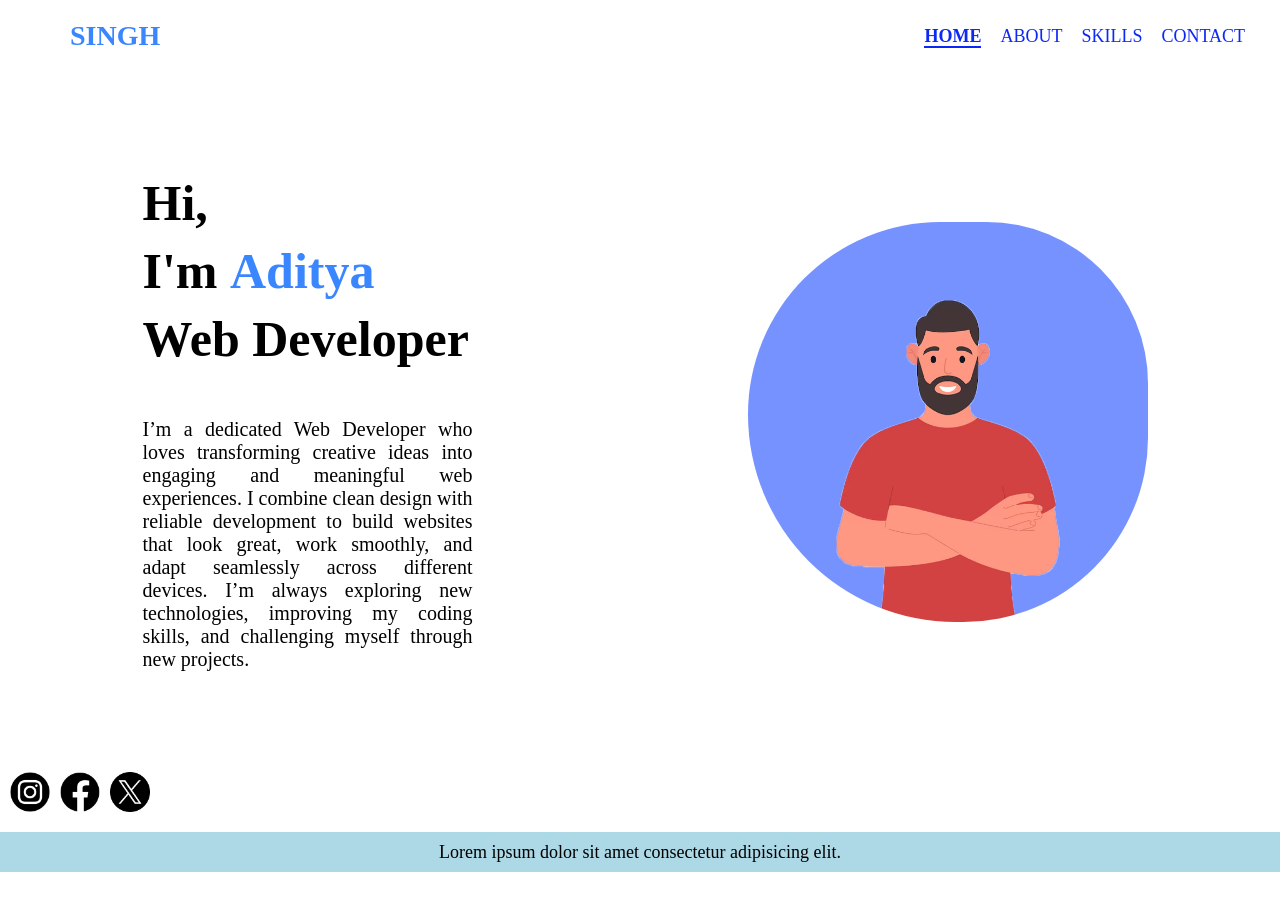
<file: index.html>
<!DOCTYPE html>
<html lang="en">
<head>
    <meta charset="UTF-8">
    <meta name="viewport" content="width=device-width, initial-scale=1.0">
    <title>My-Portfolio</title>
    <link rel="stylesheet" href="style.css">
</head>
<body>
    <header>
        <div class="nav">
            <div class="name">SINGH</div>
            <div class="link">
                <a class="active" href="index.html">HOME</a>
                <a href="about.html">ABOUT</a>
                <a href="skill.html">SKILLS</a>
                <a href="contact.html">CONTACT</a>
             </div>
        </div>
    </header>
    <section>
        <div class="text">
            <div class="text1">
                <p>Hi,</p>
                <p>I'm <span>Aditya</span></p>
                <p>Web Developer</p>
            </div>
            <div class="text2">
               <p>I’m a dedicated Web Developer who loves transforming creative ideas into engaging and meaningful web experiences. I combine clean design with reliable development to build websites that look great, work smoothly, and adapt seamlessly across different devices. I’m always exploring new technologies, improving my coding skills, and challenging myself through new projects.</p>

            </div>

        </div>
        <div class="pic"></div>
    </section>
    <footer>
        <div class="contact">                                                        
            <div class="icon"><a href="#"><img class="social" src="assets/instagram.png" alt="pic"></a></div>
            <div class="icon"><a href="#"><img  class="social" src="assets/facebook.png" alt="pic"></a></div>
            <div class="icon"><a href="#"><img class="social" src="assets/twitter.png" alt="pic"></a></div>
         </div>
         <div class="foot">
            Lorem ipsum dolor sit amet consectetur adipisicing elit. 
         </div>
    </footer>
</body>
</html>
</file>
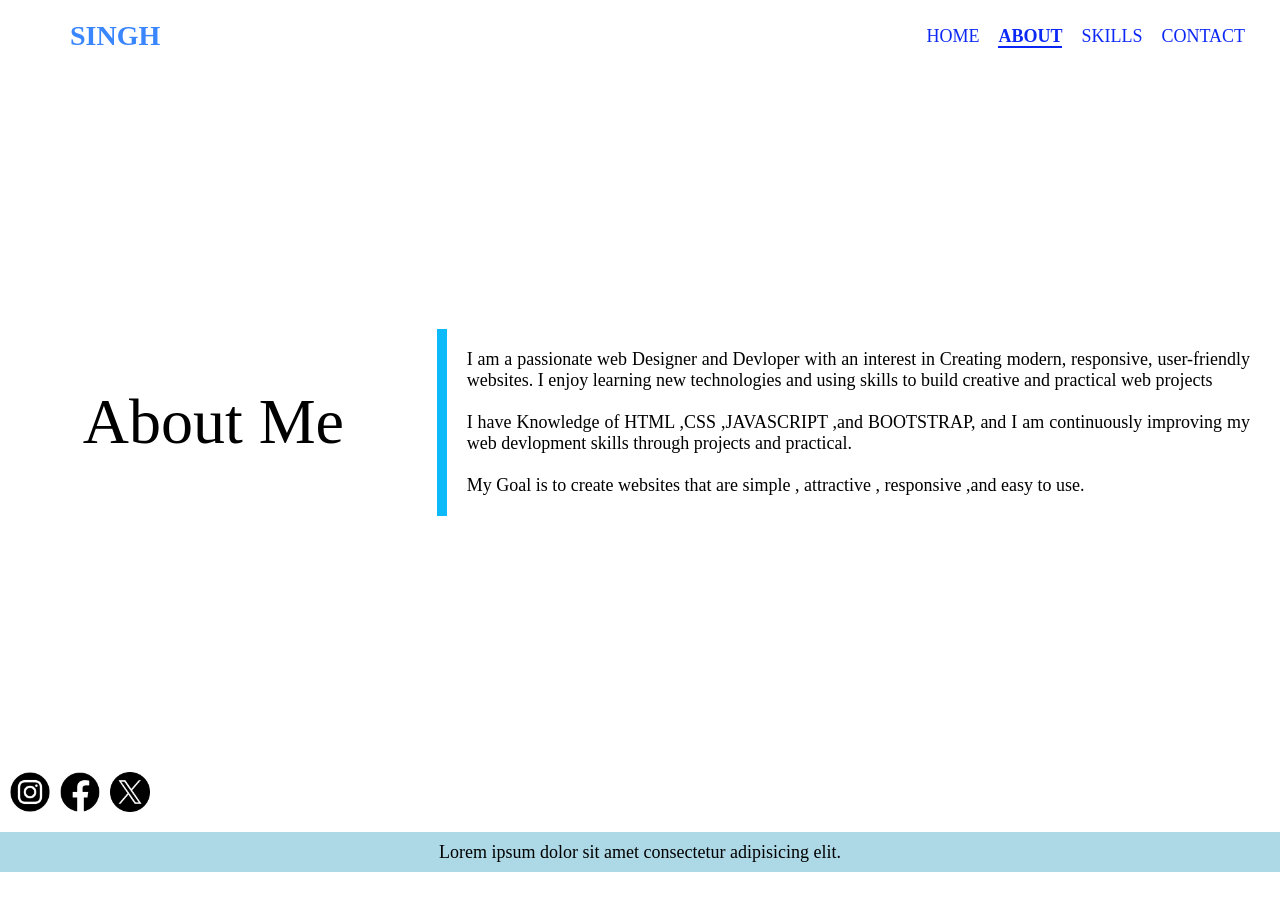
<file: about.html>
<!DOCTYPE html>
<html lang="en">
<head>
    <meta charset="UTF-8">
    <meta name="viewport" content="width=device-width, initial-scale=1.0">
    <title>LAB-03</title>
    <link rel="stylesheet" href="style.css">
</head>
<body>
    <header>
        <div class="nav">
            <div class="name">SINGH</div>
            <div class="link">
                <a  href="index.html">HOME</a>
                <a class="active" href="about.html">ABOUT</a>
                <a  href="skill.html">SKILLS</a>
                <a href="contact.html">CONTACT</a>
            </div>
        </div>
    </header>
   <section>                       
        <div class="content">
            <div class="about"><p class="About me">About Me</p></div>
            <div class="about2"> I am a passionate web Designer and Devloper with an interest in Creating modern, responsive, user-friendly websites. I enjoy learning new technologies and using skills to build creative and practical web projects  <br><br>I have Knowledge of HTML ,CSS ,JAVASCRIPT ,and BOOTSTRAP, and I am continuously improving my web devlopment skills through projects and practical. <br><br>My Goal is to create websites that are simple , attractive , responsive ,and easy to use. <br></div>
         </div>
    </section>        
    <footer>
        <div class="contact">                                                        
            <div class="icon"><a href="#"><img class="social" src="assets/instagram.png" alt="pic"></a></div>
            <div class="icon"><a href="#"><img  class="social" src="assets/facebook.png" alt="pic"></a></div>
            <div class="icon"><a href="#"><img class="social" src="assets/twitter.png" alt="pic"></a></div>
         </div>
         <div class="foot">
            Lorem ipsum dolor sit amet consectetur adipisicing elit. 
         </div>
    </footer>
</file>
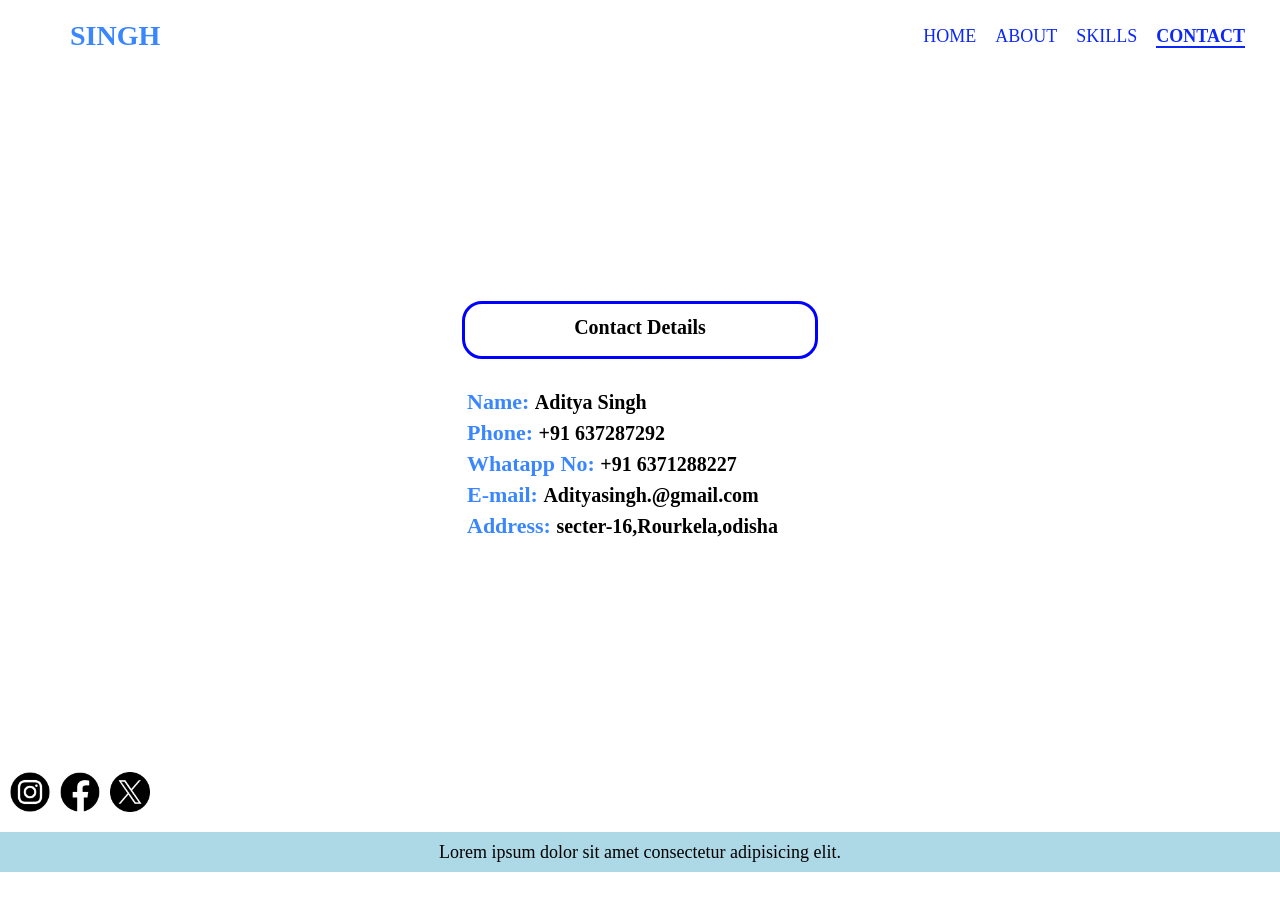
<file: contact.html>
<!DOCTYPE html>
<html lang="en">
<head>
    <meta charset="UTF-8">
    <meta name="viewport" content="width=device-width, initial-scale=1.0">
    <title>LAB-03</title>
    <link rel="stylesheet" href="style.css">
</head>
<body>
    <header>
        <div class="nav">
            <div class="name">SINGH</div>
            <div class="link">
                <a  href="index.html">HOME</a>
                <a  href="about.html">ABOUT</a>
                <a  href="skill.html">SKILLS</a>
                <a class="active" href="contact.html">CONTACT</a>
            </div>
        </div>
    </header>
    
    <section>
        <div class="contener3">
            <div class="heading">Contact Details</div>
            <div class="number">
                <p  class="number1"><span class="Details">Name: </span>Aditya Singh</p>
                <p  class="number1"><span class="Details">Phone: </span>+91 637287292</p>
                <p  class="number1"><span class="Details">Whatapp No: </span>+91 6371288227</p>
                <p  class="number1"><span class="Details">E-mail: </span>Adityasingh.@gmail.com</p>
                <p class="number1"><span class="Details">Address: </span>secter-16,Rourkela,odisha</p>
            </div>
        </div>

    </section>

    <footer>
        <div class="contact">                                                        
           <div class="icon"><a href="#"><img class="social" src="assets/instagram.png" alt="pic"></a></div>
            <div class="icon"><a href="#"><img  class="social" src="assets/facebook.png" alt="pic"></a></div>
            <div class="icon"><a href="#"><img class="social" src="assets/twitter.png" alt="pic"></a></div>
         </div>
         <div class="foot">
            Lorem ipsum dolor sit amet consectetur adipisicing elit. 
         </div>
    </footer>
</body>
</html>
</file>
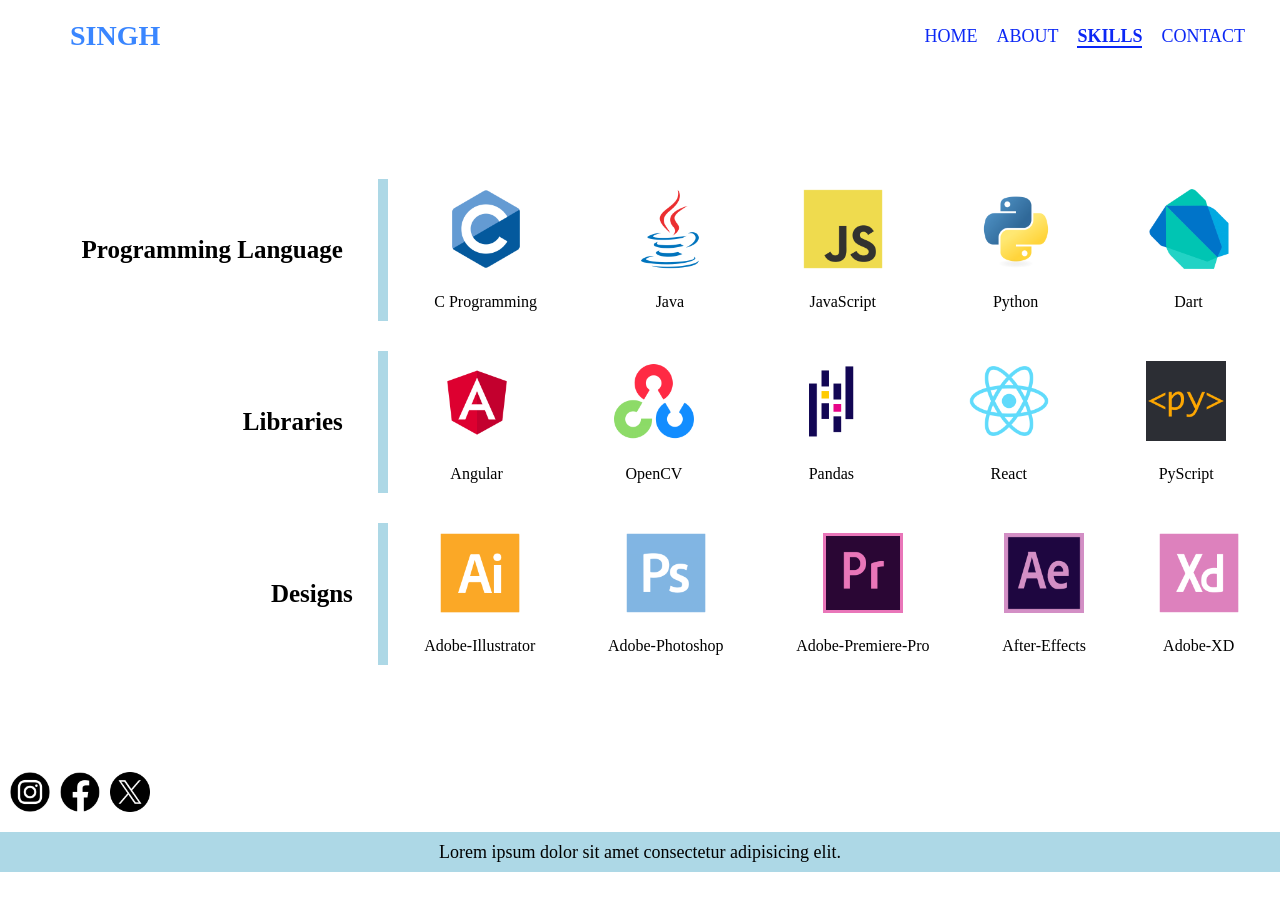
<file: skill.html>
<!DOCTYPE html>
<html lang="en">
<head>
    <meta charset="UTF-8">
    <meta name="viewport" content="width=device-width, initial-scale=1.0">
    <title>LAB-03</title>
    <link rel="stylesheet" href="style.css">
</head>
<body>
    <header>
        <div class="nav">
            <div class="name">SINGH</div>
            <div class="link">
                <a  href="index.html">HOME</a>
                <a href="about.html">ABOUT</a>
                <a class="active" href="skill.html">SKILLS</a>
                <a href="contact.html">CONTACT</a>
             </div>
        </div>
</header>
<section>

    <div class="skillbox">
        <div class="boxname"><p>Programming Language</p></div>
        <div class="skillicon">
            <div class="image "><img src="assets/C.png" alt="icon"><p>C Programming</p></div>
            <div class="image "><img src="assets/Java.png" alt="icon"><p>Java </p></div>
            <div class="image "><img src="assets/JavaScript.png" alt="icon"><p>JavaScript</p></div>
            <div class="image "><img src="assets/Python.png" alt="icon"><p>Python</p></div>
            <div class="image "><img src="assets/Dart.png" alt="icon"><p>Dart</p></div>
            
        </div>
        <div class="boxname"><p>Libraries</p></div>
        <div class="skillicon">
            <div class="image "><img src="assets/Angular.png" alt="icon"><p>Angular</p></div>
            <div class="image "><img src="assets/OpenCV.png" alt="icon"><p>OpenCV</p></div>
            <div class="image "><img src="assets/Pandas.png" alt="icon"><p>Pandas</p></div>
            <div class="image "><img src="assets/React (1).png" alt="icon"><p>React</p></div>
            <div class="image "><img src="assets/PyScript.png" alt="icon"><p>PyScript</p></div>
            
        </div>
        <div class="boxname"><div>Designs</div></div>
        <div class="skillicon">
            <div class="image"><img src="assets/Adobe-Illustrator.png" alt="icon"><p>Adobe-Illustrator</p></div>
            <div class="image"><img src="assets/Adobe-Photoshop.png" alt="icon"><p>Adobe-Photoshop</p></div>
            <div class="image"><img src="assets/Adobe-Premiere-Pro.png" alt="icon"><p>Adobe-Premiere-Pro</p></div>
            <div class="image"><img src="assets/After-Effects.png" alt="icon"><p>After-Effects</p></div>
            <div class="image"><img src="assets/Adobe-XD.png" alt="icon"><p>Adobe-XD</p></div>
            
        </div>
    </div>
</section>

<footer>
        <div class="contact">                                                        
            <div class="icon"><a href="#"><img class="social" src="assets/instagram.png" alt="pic"></a></div>
            <div class="icon"><a href="#"><img  class="social" src="assets/facebook.png" alt="pic"></a></div>
            <div class="icon"><a href="#"><img class="social" src="assets/twitter.png" alt="pic"></a></div>
         </div>
         <div class="foot">
            Lorem ipsum dolor sit amet consectetur adipisicing elit. 
         </div>
 </footer>
</file>
<file: style.css>
*{
    padding: 0;
    margin: 0;    
}

.nav{

    display: flex;
    justify-content:space-between;
    background-color: white;
    margin: 20px;
    align-items: center;
   
}
a{
    margin-right: 15px;
    text-decoration: none;
    border-bottom: 2px solid transparent;
    color: rgba(10, 38, 245, 0.993);
    font-size: 18px;
}
.name{
    font-size:28px;
    font-weight: bolder;
    color: #3A86FF;
    margin-left: 50px;
}
section{
    display: flex;
    justify-content: space-around;
    /* height: 800px; */
    min-height: 700px;
    align-items: center;
    align-content: center;
  
}


.text1{
    font-size: 50px;
    font-weight: bold;
    margin-bottom: 50px;
}
.text2{
    margin-top: 50px;
    max-width: 350px;
    text-align: justify;
    font-size: 20px;
}
p{
    margin: 10px;
}
span{
    color: #3A86FF;
    font-size: 50px;
    font-weight: 900;
}
.active{
    font-weight: bolder;
    border-bottom: 2px solid; 
}
a:hover{
    border-bottom: 2px solid;
}
.pic {
    width: 400px;
    height: 400px;
    background-color: #7692FF;
    border-radius: 250px 210px 240px 270px;
    background-image: url(assets/profile.png);
    background-size: cover;
}
footer{
    display: flex;
    flex-direction: column;
    gap: 20px;
}
.contact{
    display: flex;
}
.icon{
    width: 40px;
    height: 40px;
    margin-left: 10px;
}
.social{
    width: 100%;
    height: 100%;
}
.foot{
    text-align: center;
    font-size: large;
    background-color: lightblue;
    height: 40px;
    align-content: center;
    width: 100vw;
}

@media (max-width : 500px){
    /* .nav{
        display: flex;
        flex-direction: column;
        gap: 20px;
    } */
    .name{
        font-size: 25px;
    }
    a{
        font-size: 16px;
        margin-right: 5px;
    }
    section{
        display: flex;
        flex-direction: column;
        gap: 20px;
       
    }
    .pic{
        margin-top: 0;
        width: 95%;
        margin: 10px;
        height: 400px;
    }
  
}

/* CSS FOR ABOUT SECTION */

.content{
    display: grid;
    grid-template-columns: 1fr 2fr;
}
.about{
    margin: 10px; 
    display: flex;
    justify-content: center;
    align-items: center;
}
.me{
    font-size:4em;
}
.about2{
   border-left: 10px solid rgb(12, 186, 250);
   margin: 10px;
   padding: 20px;
   text-align:justify;
   font-size: large;
}


/* CSS FOR SKILLS SECTION */

@media(max-width : 500px){
      .skillbox{
        display: grid;
        grid-template-rows:repeat(6,auto-fill) ;
        gap: 20px;
    }
    .skillicon{
        border-top: 10px solid lightblue;
       
    }
    .boxname{
       justify-content: center;
    }
}

@media(min-width: 500px){
    .skillbox{
        width: 100%;
        gap: 20px 10px;
        display: grid;
        grid-template-columns: 0.8fr 2fr;
    }
    .skillicon{
        border-left: 10px solid lightblue;
    }
    .boxname{
          justify-content: flex-end;
    }
 
}
.boxname{
    display: flex;
    align-items: center;
    margin: 10px ;
    font-size: 25px;
    font-weight: bolder;

}
.skillicon {
    display: flex;
    justify-content: space-around;
    flex-wrap:wrap;
    margin: 5px;
    
}
.image{
    text-align: center;
}
.image img{
    width: 80px;
    height: 80px;
    margin: 10px;
    transition: transform 0.5s ease-in-out;
    text-align: center;
}
img{
    width: 100%;
    height: 100%;

}
.image:hover{
    transform: scale(1.18);
}


.heading{
    width: 350px;
    border: 3px solid blue;
    height: 40px;
    border-radius: 20px;
    text-align: center;
   padding-top: 12px;
   font-size: 20px;
   font-weight: bolder;
   margin-bottom: 30px;
}

.Details{
    font-size: 22px;
    font-weight: bold;
    margin-top: 10px;

}
.number1{
   
    font-size: 20px;
    font-weight: bold;
    margin: 5px;
}
</file>
